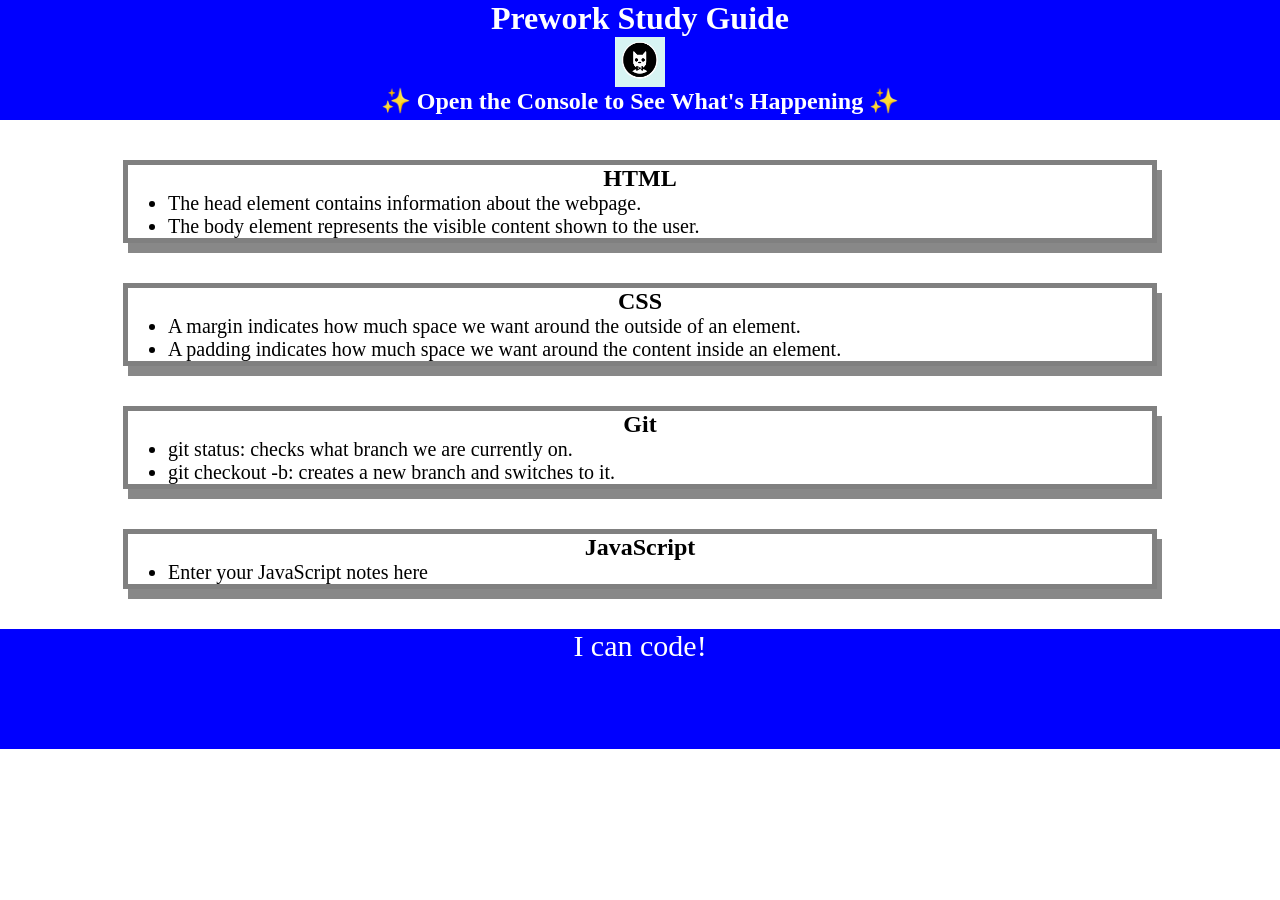
<file: index.html>
<!DOCTYPE html>
<html lang="en">
  <head>
    <meta charset="UTF-8" />
    <meta http-equiv="X-UA-Compatible" content="IE=edge" />
    <meta name="viewport" content="width=device-width, initial-scale=1.0" />
    <link rel="stylesheet" href="./assets/style.css">
    <title>Prework Study Guide</title>
  </head>
  <body>
    <header id="header">
      <h1>Prework Study Guide</h1>
      <img src="./assets/bowtie-cat.png" alt="Profile image of cat wearing a bow tie." />
      <h2>✨ Open the Console to See What's Happening ✨</h2>
    </header>
    <main>
      <section class="card" id="html-section">

        <h2>HTML</h2>

        <ul>

          <li>The head element contains information about the webpage.</li>

          <li>The body element represents the visible content shown to the user.</li>

        </ul>

      </section>

      <section class="card" id="css-section">

        <h2>CSS</h2>
        
        <ul>

          <li>A margin indicates how much space we want around the outside of an element.</li>

          <li>A padding indicates how much space we want around the content inside an element.</li>

        </ul>
      
      </section>
      
      <section class="card" id="git-section">

        <h2>Git</h2>

        <ul>
          
          <li>git status: checks what branch we are currently on.</li>

          <li>git checkout -b: creates a new branch and switches to it.</li>

        </ul>

      </section>

      <section class="card" id="javascript-section">

        <h2>JavaScript</h2>

        <ul>

          <li>Enter your JavaScript notes here</li>

        </ul>

      </section>

    </main>

    <footer>
      
      <p>I can code!</p>

    </footer>

    <script src="./assets/script.js"></script>

  </body>

</html>
</file>
<file: assets/style.css>
* {
    margin: 0;

    padding: 0;
}

header,
footer {

    width: 100%;
    
    height: 120px;

    background-color: blue;

    color: white;

}

h1,

h2 {

    text-align: center;

}

img {
    
    display: block;

    height: 50px;

    width: 50px;

    margin-left: auto;

    margin-right: auto;

}

ul {

    padding-left: 40px;

    font-size: 20px;

}

p {

    text-align: center;

    font-size: 30px;
    
}

.card {

    width: 80%;

    margin: 40px auto;

    border: 5px solid gray;

    box-shadow: 5px 10px #888888;

}
</file>
